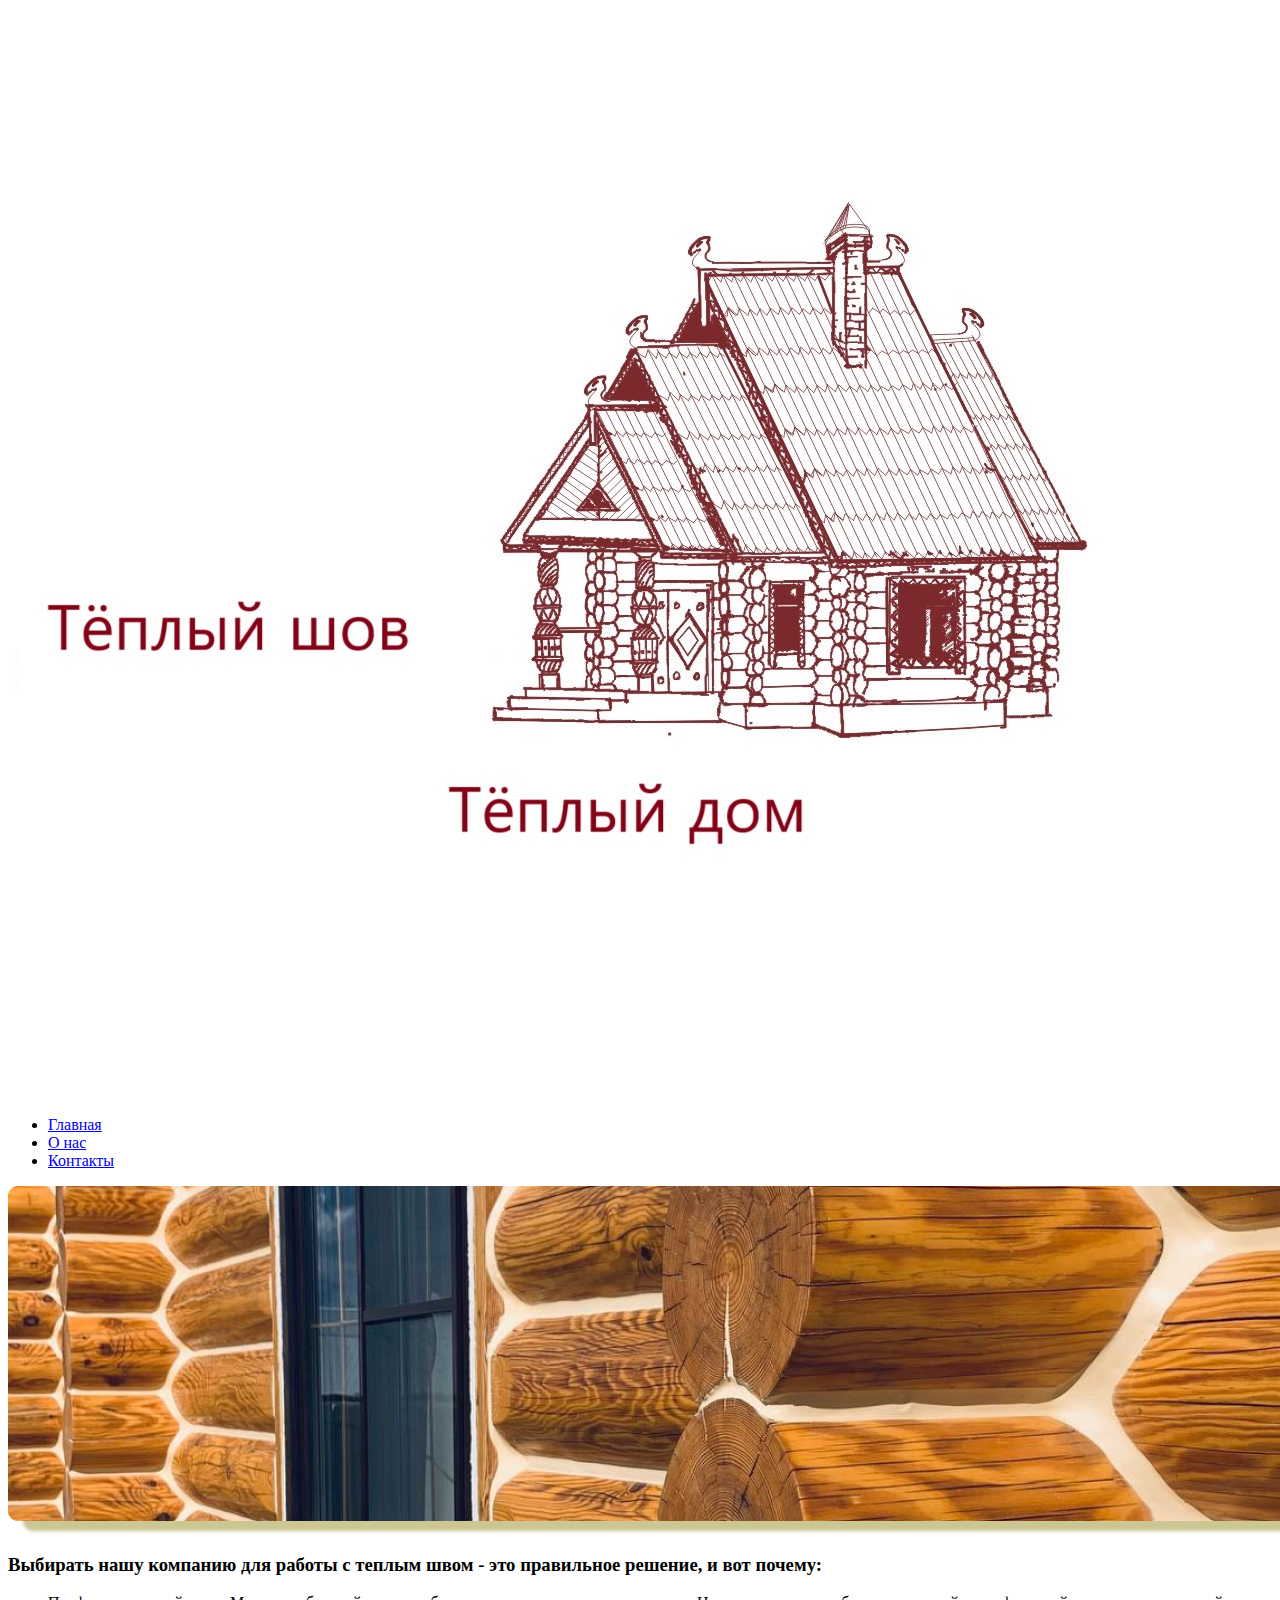
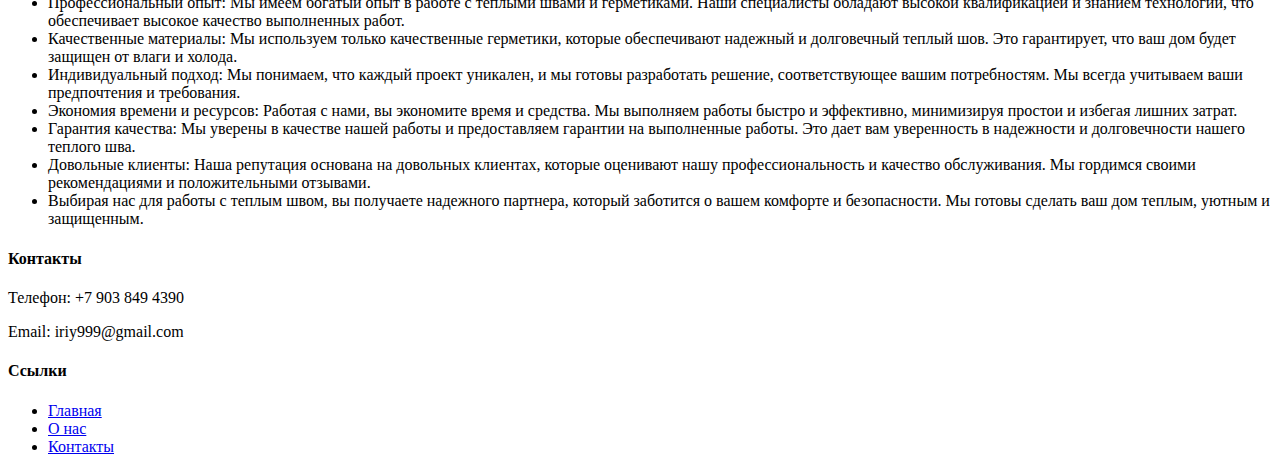
<file: about.html>
<html lang="en">
<head>
    <meta charset="UTF-8">
    <meta name="viewport" content="width=device-width">
    <title>Document</title>
    <link rel="stylesheet" href="D:\Work_Project\style\style.css">
</head>
<body>
        <div class="container_index">
            <header>
                <div class="menu">
                    <img class="logo" src="img/logo.jpg" alt="">
                    <ul class="list">
                        <li><a class="main_page" href="index.html">Главная</a></li>
                        <li><a class="about" href="about.html">О нас</a></li>
                        <li><a class="contact" href="contact.html">Контакты</a></li>
                    </ul>
                </div>
            </header>
            <main>
                <img class="hermetic_2" src="img/hermetic_2 1.png">
                <div class="about_text">
                    <h3 class="about_title">Выбирать нашу компанию для работы с теплым швом - это правильное решение, и вот почему:</h4>
                    <ul class="into_about_text">
                        <li class="into_about_text_list">Профессиональный опыт: Мы имеем богатый опыт в работе с теплыми швами и герметиками. Наши специалисты обладают высокой квалификацией и знанием технологий, что обеспечивает высокое качество выполненных работ.</li>
                        <li class="into_about_text_list">Качественные материалы: Мы используем только качественные герметики, которые обеспечивают надежный и долговечный теплый шов. Это гарантирует, что ваш дом будет защищен от влаги и холода.</li>
                        <li class="into_about_text_list">Индивидуальный подход: Мы понимаем, что каждый проект уникален, и мы готовы разработать решение, соответствующее вашим потребностям. Мы всегда учитываем ваши предпочтения и требования.</li>
                        <li class="into_about_text_list">Экономия времени и ресурсов: Работая с нами, вы экономите время и средства. Мы выполняем работы быстро и эффективно, минимизируя простои и избегая лишних затрат.</li>
                        <li class="into_about_text_list">Гарантия качества: Мы уверены в качестве нашей работы и предоставляем гарантии на выполненные работы. Это дает вам уверенность в надежности и долговечности нашего теплого шва.</li>
                        <li class="into_about_text_list">Довольные клиенты: Наша репутация основана на довольных клиентах, которые оценивают нашу профессиональность и качество обслуживания. Мы гордимся своими рекомендациями и положительными отзывами.</li>
                        <li class="into_about_text_list">Выбирая нас для работы с теплым швом, вы получаете надежного партнера, который заботится о вашем комфорте и безопасности. Мы готовы сделать ваш дом теплым, уютным и защищенным.</li>
                    </ul>
                </div>
            </main>
            <footer>
                <div class="container">
                    <div class="row">
                        <div class="col-md-1">
                            <h4>Контакты</h4>
                            <p>Телефон: +7 903 849 4390</p>
                            <p>Email: iriy999@gmail.com</p>
                        </div>
                        <div class="col-md-2">
                            <h4>Ссылки</h4>
                            <ul class="text_footer">
                                <li><a class="text_footer_list" href="index.html">Главная</a></li>
                                <li><a class="text_footer_list" href="about.html">О нас</a></li>
                                <li><a class="text_footer_list" href="contact.html">Контакты</a></li>
                            </ul>
                        </div>
                    </div>
                </div>
            </footer>
        </div>    
</body>
</html>
</file>
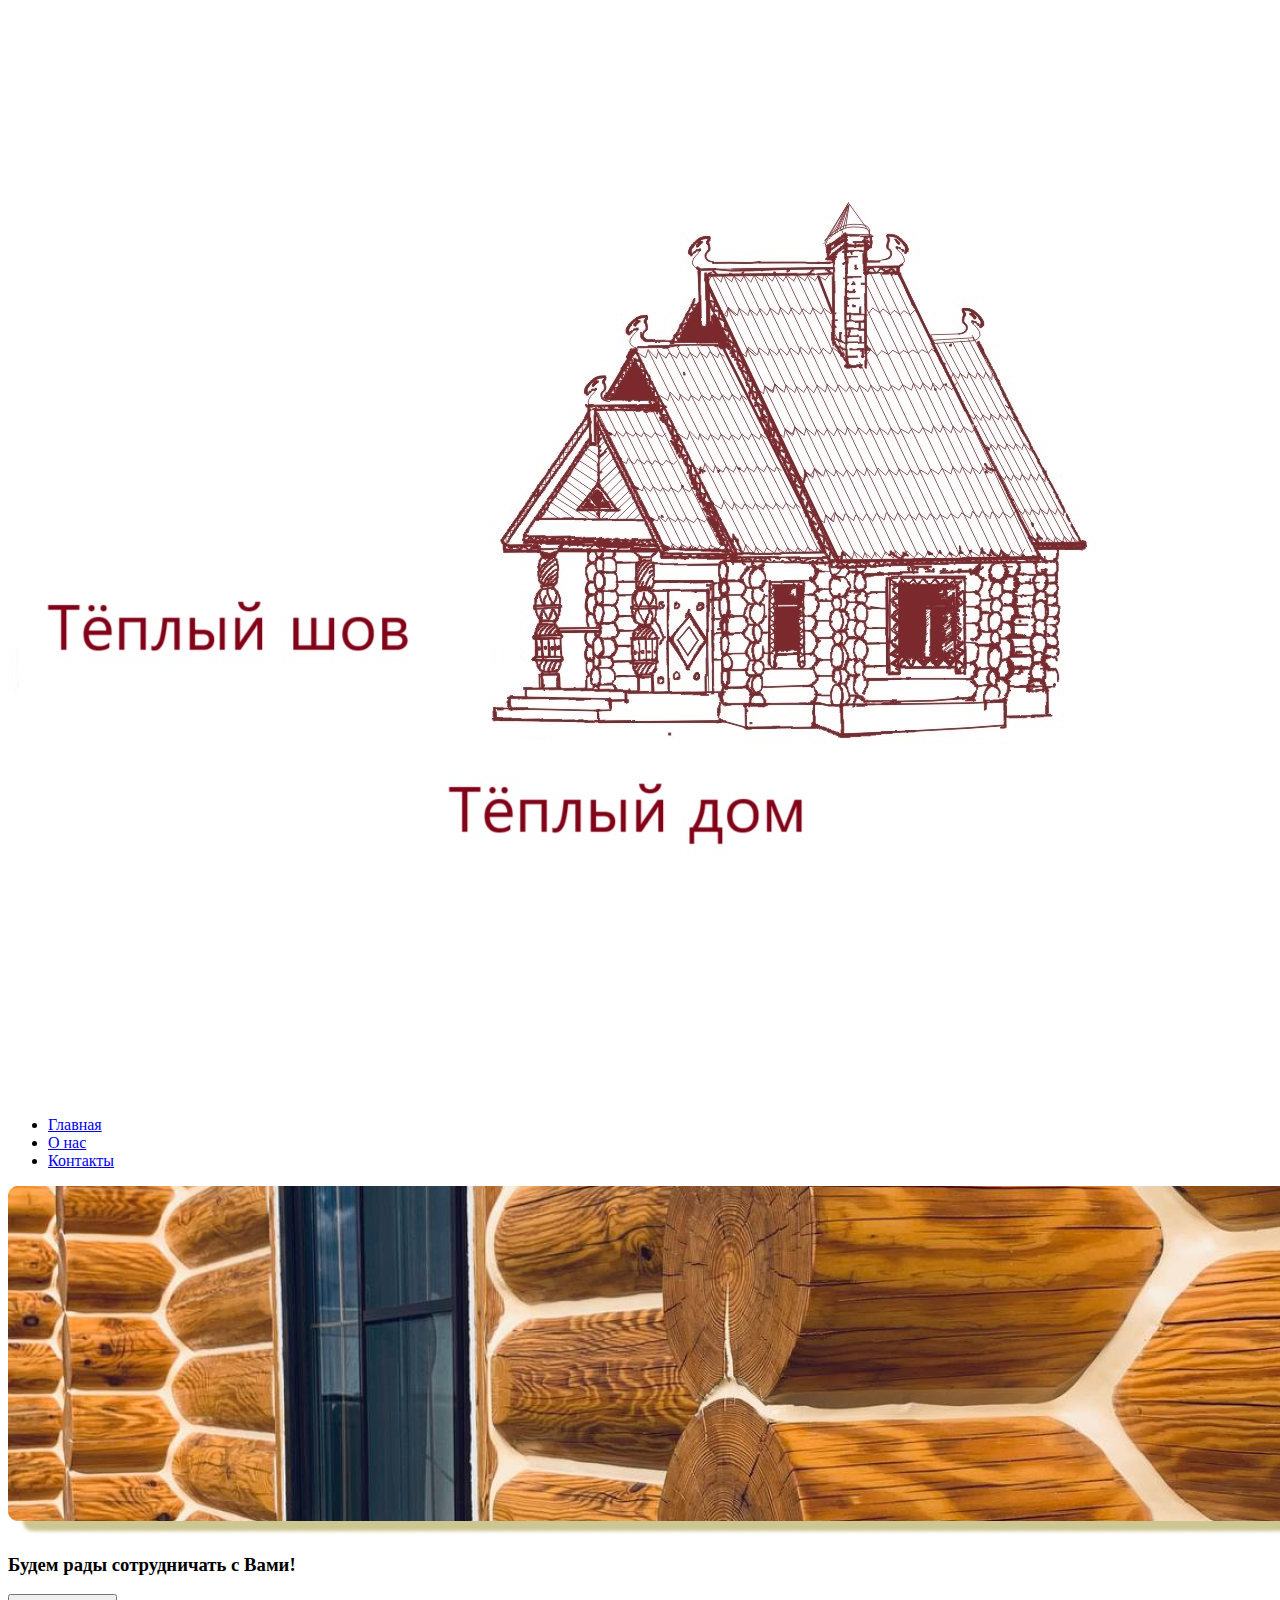
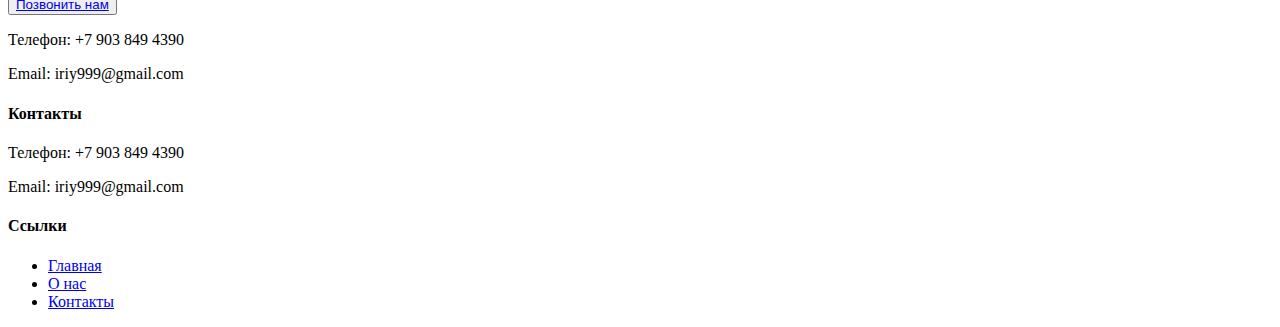
<file: contact.html>
<html lang="en">
<head>
    <meta charset="UTF-8">
    <meta name="viewport" content="width=device-width, initial-scale=1.0">
    <title>Document</title>
    <link rel="stylesheet" href="D:\Work_Project\style\style.css">
</head>
<body>
        <div class="container_index">
            <header>
                <div class="menu">
                    <img class="logo" src="img/logo.jpg" alt="">
                    <ul class="list">
                        <li><a class="main_page" href="index.html">Главная</a></li>
                        <li><a class="about" href="about.html">О нас</a></li>
                        <li><a class="contact" href="contact.html">Контакты</a></li>
                    </ul>
                </div>
            </header>
            <main>
                <img class="hermetic_2" src="img/hermetic_2 1.png">
                <div class="about_text">
                    <h3>Будем рады сотрудничать с Вами!</h3>
                    <button class="contact-button"><a class="contact_text" href="tel:+7 903 849 4390">Позвонить нам</a></button>
                    <p class="number_telephone">Телефон: +7 903 849 4390</p>
                    <p class="email_adress">Email: iriy999@gmail.com</p>

                    
                </div>
            </main>
            <footer>
                <div class="container">
                    <div class="row">
                        <div class="col-md-1">
                            <h4>Контакты</h4>
                            <p>Телефон: +7 903 849 4390</p>
                            <p>Email: iriy999@gmail.com</p>
                        </div>
                        <div class="col-md-2">
                            <h4>Ссылки</h4>
                            <ul class="text_footer">
                                <li><a class="text_footer_list" href="index.html">Главная</a></li>
                                <li><a class="text_footer_list" href="about.html">О нас</a></li>
                                <li><a class="text_footer_list" href="contact.html">Контакты</a></li>
                            </ul>
                        </div>
                    </div>
                </div>
            </footer>
        </div>    
</body>
</html>
</file>
